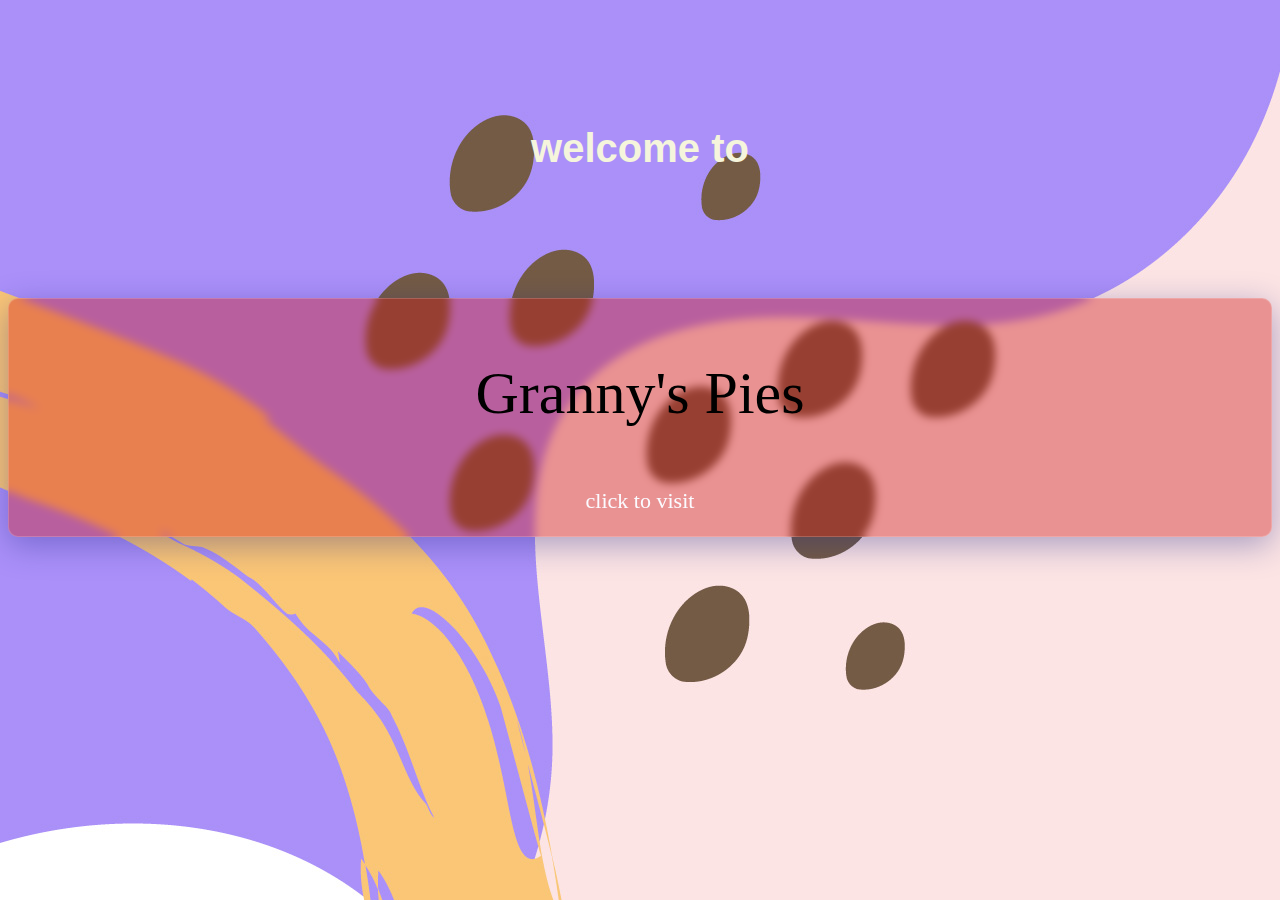
<file: pie web/index.html>
<!DOCTYPE html>
<html lang="en">
<head>
  <meta charset="UTF-8">
  <meta http-equiv="X-UA-Compatible" content="IE=edge">
  <meta name="viewport" content="width=device-width, initial-scale=1.0">
  <title>Granny's Pies</title>
  <link rel="stylesheet" href="style.css">
</head>
<body class="background">
  <h1>welcome to</h1>
  <a href="pie.html">
    <div class="hero">
      <p>Granny's Pies</p>
      <p class="visit">click to visit</p>
    </div>
  </a>

    
</body>
</html>
</file>
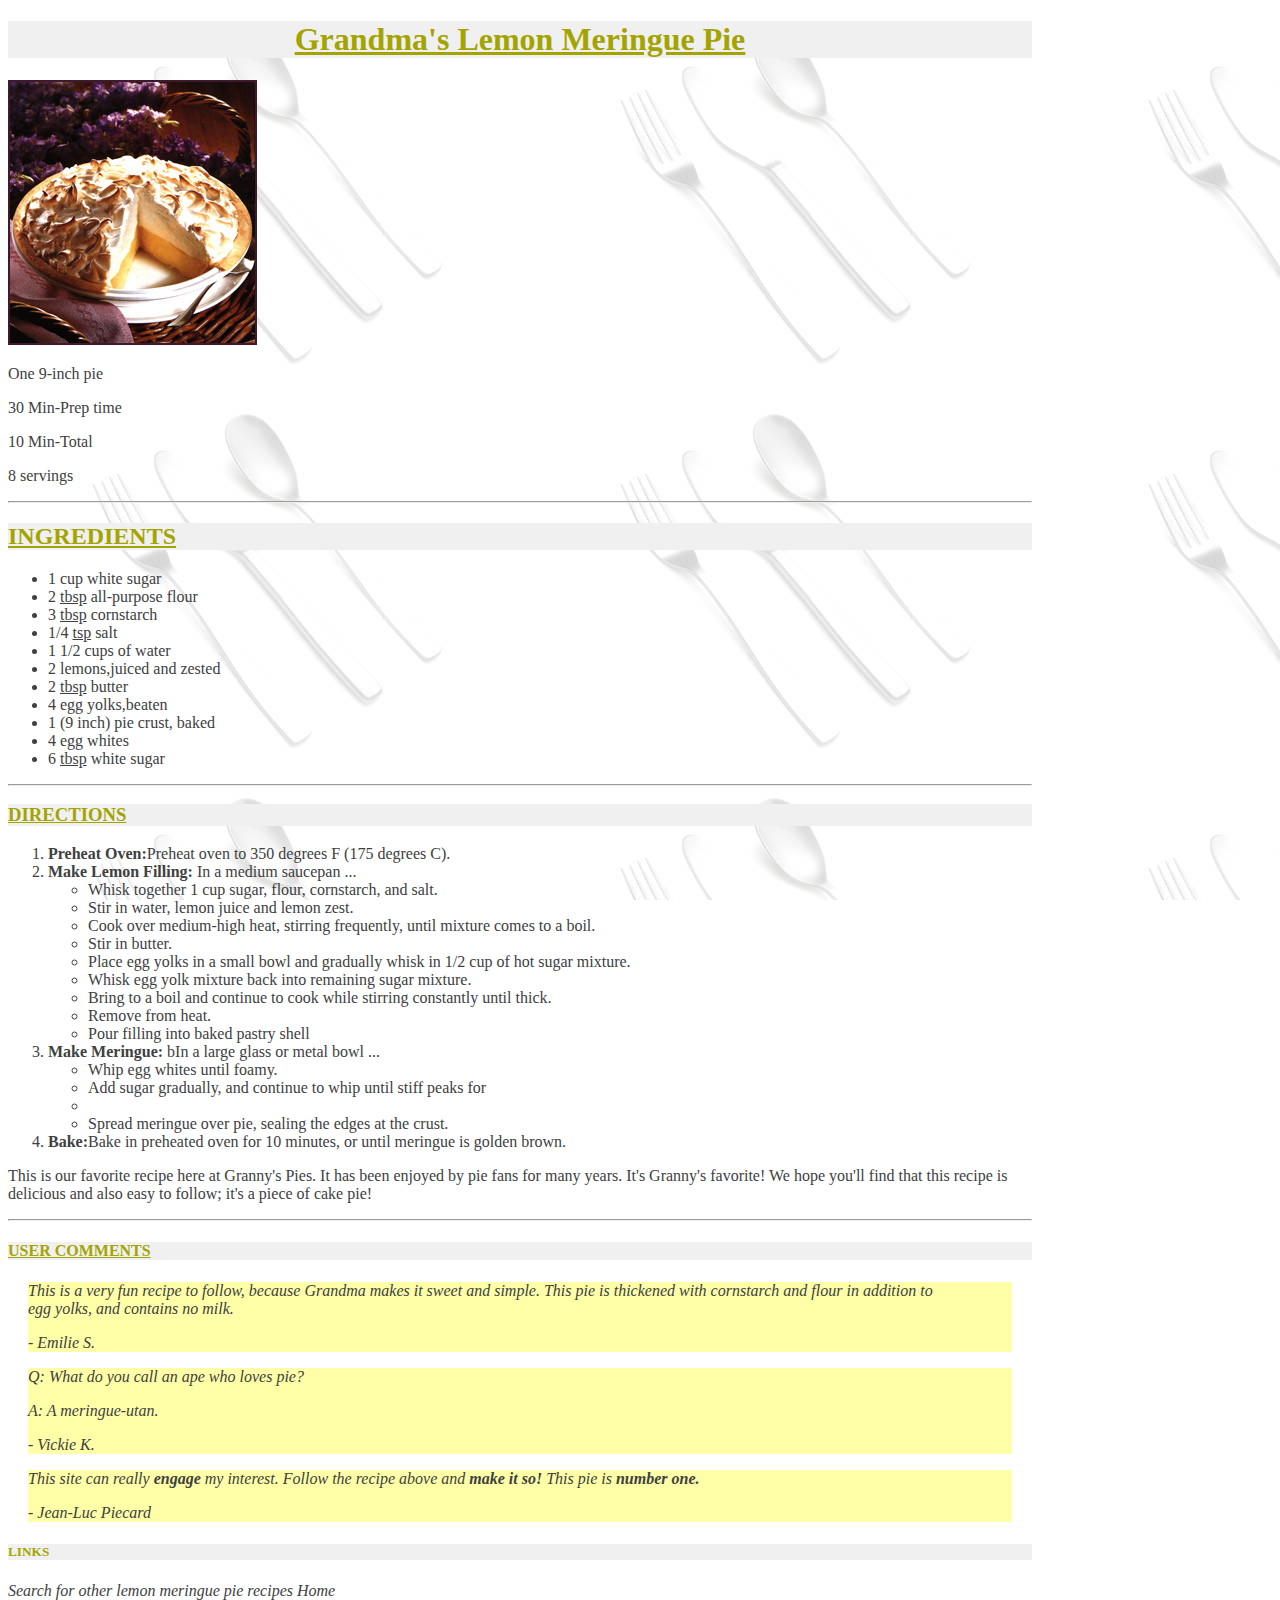
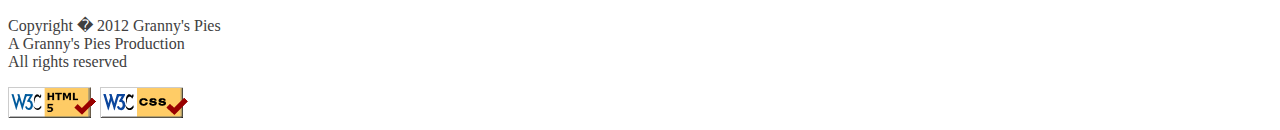
<file: pie web/pie.html>
<!DOCTYPE html>
<html lang="en">
<head>
  <meta charset="UTF-8">
  <meta http-equiv="X-UA-Compatible" content="IE=edge">
  <meta name="viewport" content="width=device-width, initial-scale=1.0">
  <title>Grandma's Lemon Meringue Pie</title>
<link rel="stylesheet" href="index.html">
<link rel="stylesheet" href="recipe.css">
</head>
<body>
  <header>
    <h1><u>Grandma's Lemon Meringue Pie</u></h1>
  </header>
  <img src="pictures/pie.jpg" alt="pie">
  <p>One 9-inch pie</p>
  <p>30 Min-Prep time</p>
  <p>10 Min-Total</p>
  <p>8 servings</p>

  <hr>

<h2><u>INGREDIENTS</u></h2>
 <ul>
  <li>1 cup white sugar</li>
  <li>2 <u>tbsp</u> all-purpose flour</li>
  <li>3 <u>tbsp</u> cornstarch</li>
  <li>1/4 <u>tsp</u> salt</li>
  <li>1 1/2 cups of water</li>
  <li>2 lemons,juiced and zested</li>
  <li>2 <u>tbsp</u> butter</li>
  <li>4 egg yolks,beaten</li>
  <li>1 (9 inch) pie crust, baked</li>
  <li>4 egg whites</li>
  <li>6 <u>tbsp</u> white sugar</li>
 </ul>

 <hr>

 <h3><u>DIRECTIONS</u></h3>
  <ol>
    <li><b>Preheat Oven:</b>Preheat oven to 350 degrees F (175 degrees C).</li>
    <li><b>  Make Lemon Filling:</b> In a medium saucepan ...</li>
     <ul>
      <li>Whisk together 1 cup sugar, flour, cornstarch, and salt.</li>
      <li>Stir in water, lemon juice and lemon zest.</li>
      <li>Cook over medium-high heat, stirring frequently, until mixture comes to a boil.</li>
      <li>Stir in butter.</li>
      <li>Place egg yolks in a small bowl and gradually whisk in 1/2 cup of hot sugar mixture.</li>
      <li>Whisk egg yolk mixture back into remaining sugar mixture.</li>
      <li>Bring to a boil and continue to cook while stirring constantly until thick.</li>
      <li>Remove from heat.</li>
      <li> Pour filling into baked pastry shell</li>
     </ul>
   <li><b>Make Meringue:</b> bIn a large glass or metal bowl ...</li>
        <ul>
          <li>Whip egg whites until foamy.</li>
          <li>Add sugar gradually, and continue to whip until stiff peaks for<li>
           <li>Spread meringue over pie, sealing the edges at the crust.</li> 
        </ul>
    <li><b>Bake:</b>Bake in preheated oven for 10 minutes, or until meringue is golden brown.</li>
 </ol>
    <p>This is our favorite recipe here at Granny's Pies. It has been enjoyed by pie fans for many years. It's Granny's favorite! We hope you'll find that this recipe is delicious and also easy to follow; it's a piece of cake pie!
  </p>

  <hr>

  <h4><u> USER COMMENTS</u></h4>
  <div class="comments">
    <p ><i>This is a very fun recipe to follow, because Grandma makes it sweet and simple. This pie is thickened with cornstarch and flour in addition to <br> egg yolks, and contains no milk.
      <p><i>- Emilie S.</i></p>
      </i></p> 
 </div>

<div class="comments">

  <p><i>Q: What do you call an ape who loves pie?</i>
  <p ><i>A: A meringue-utan.</i></p>
  <p><i>- Vickie K.</i></p>
</div>

<div class="comments">
  <p ><i>This site can really <b>engage</b> my interest. Follow the recipe above and <b>make it so!</b> This pie is <b>number one.</b></i></p>
  <p><i>- Jean-Luc Piecard</i></p>
</div>

  <h5>LINKS</h5>
  <p><i>Search for other lemon meringue pie recipes
    Home</i></p>
<div>
  <p>Copyright � 2012 Granny's Pies 
    <br>
    A Granny's Pies Production 
    <br>
    All rights reserved
  </p>
</div>
<div class="logo">
  <img src="pictures/w3c-html.png" alt="">
  <img src="pictures/w3c-css.png" alt="">
</div>
</body>
</html>
</file>
<file: pie web/style.css>
.background{
  background-color:rgb(132, 0, 255);
  background-image: url("pictures/6914256.jpg");
}
h1{
  margin-top:10% ;
  text-align: center;
  font-size: 40px;
  font-family: sans-serif;
  color: beige;

}
.hero{
  text-align: center;
  margin-top:10% ;
  color: rgb(0, 0, 0);
  border: 2px solid black;
  background: rgba( 206, 22, 22, 0.4 );
  box-shadow: 0 8px 32px 0 rgba( 31, 38, 135, 0.37 );
  backdrop-filter: blur( 4px );
  -webkit-backdrop-filter: blur( 4px );
  border-radius: 10px;
  border: 1px solid rgba( 255, 255, 255, 0.18 );

}
a{
  text-decoration: none;
  font-size: 60px

}
.visit{
  font-size: 22px;
  color:rgb(251, 251, 255) ;
}
</file>
<file: pie web/recipe.css>
body{
  width: 1024px;
  color: #404040;
  font-family: Georgia;
  background-image: url("pictures/silverware.jpg");
  background-attachment: fixed;
}
h1, h2, h3, h4, h5{
  color: #A4A400;
  background-color: #F0F0F0;
  font-family:Lucida Sans Unicode, Helvetica, Arial,;

}
h1{
  text-align: center;
  font-weight: 22pt;
}
h2, h3, h4, h5{
  font-weight:18pt ;
}
.comments{
  background-color: #FFFFA8;
  margin-left: 20px;
  margin-right: 20px;
}
</file>
